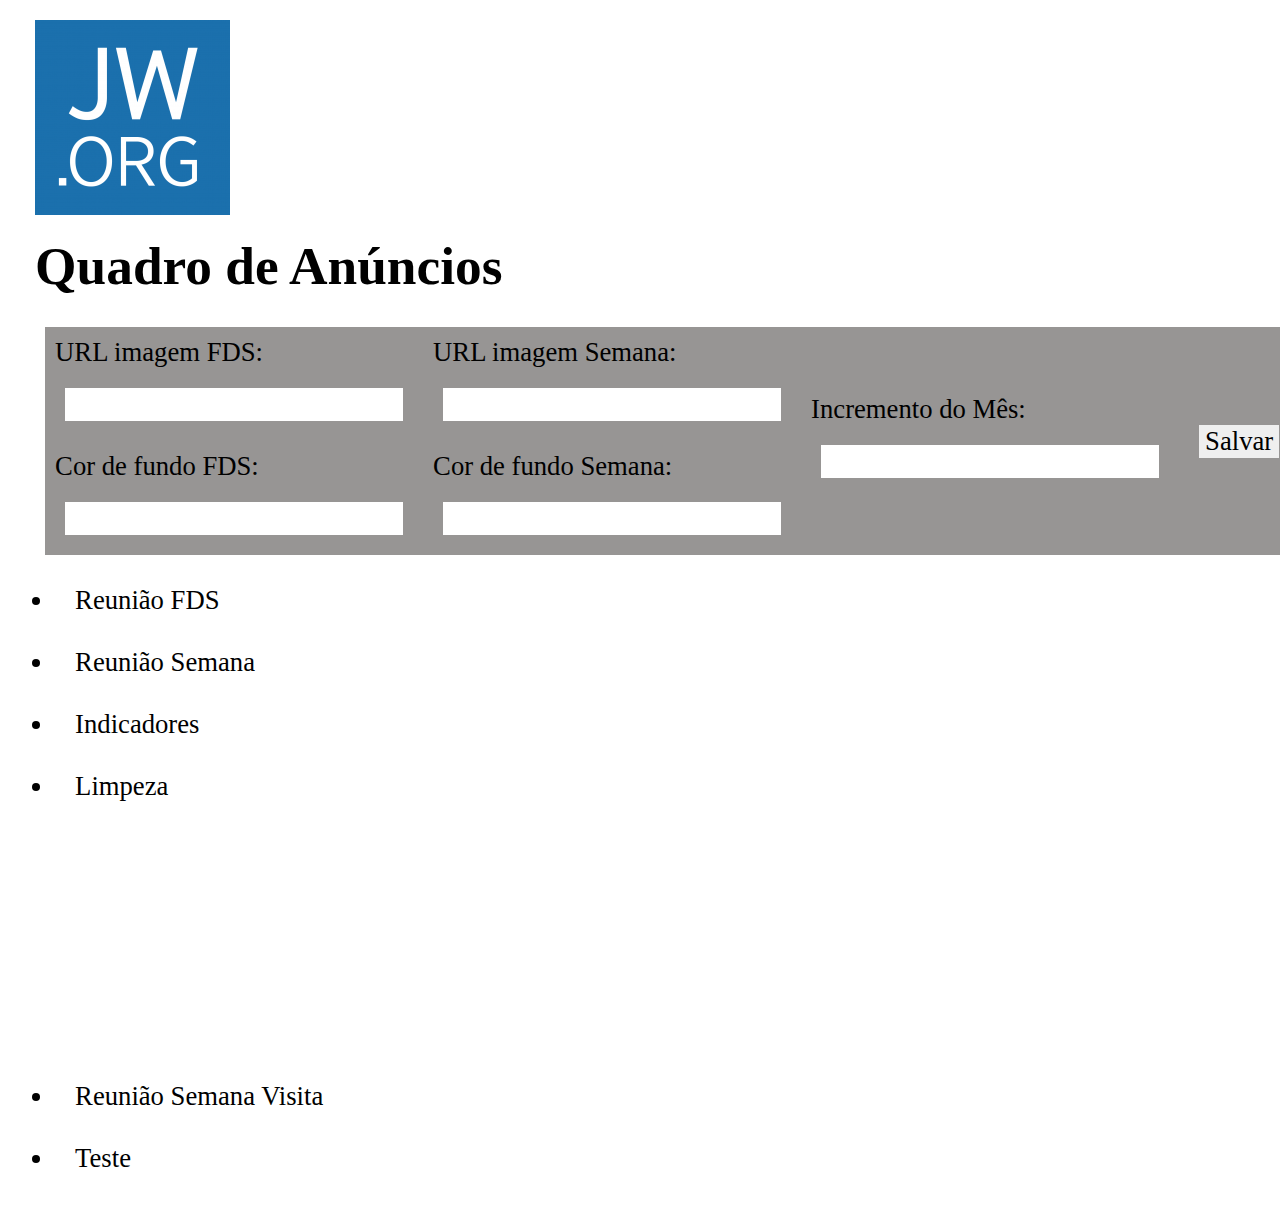
<file: src/index.html>
<!DOCTYPE html>
<html lang="br">
<head>
    <meta charset="UTF-8">
    <meta name="viewport" content="width=device-width, initial-scale=1.0">
    <meta http-equiv="X-UA-Compatible" content="ie=edge">
    <title>Quadro de Anúncios</title>
    <link rel="stylesheet" href="./standard.css">
    <link rel="stylesheet" href="./index.css">
    <link rel="stylesheet" href="./teste.css">
</head>

<body>
    <img id="logo" src="../imagens/logo.png" alt="logotipo jw.org" id="logo">
    <h1 class="logo-title">Quadro de Anúncios</h1>
<form id="form">
    <div>
        <label class="form-label">URL imagem FDS:</label>
        <input class="form-input" type="url" id="fds-bg-image"/>
        <label class="form-label">Cor de fundo FDS: </label>
        <input class="form-input" type="text" id="fds-bg-color">
    </div>
    
    <div>
        <label class="form-label">URL imagem Semana: </label>
        <input class="form-input" type="url" id="week-bg-image"/>
        <label class="form-label">Cor de fundo Semana: </label>
        <input class="form-input" type="text" id="week-bg-color">
    </div>
    <div>
        <label class="form-label">Incremento do Mês: </label>
        <input class="form-input" type="number" id="plus-month">
    </div>
    <input  class="form-input" type="submit" value="Salvar" id="btSalvar" onclick="send();" />
</form>


<ul>
    <li><a class="link" href="./fds/reuniao-fds.html" target="_blank">Reunião FDS</a></li>
    <br>
    <li><a class="link" href="./semana/reuniao-semana.html" target="_blank">Reunião Semana</a></li>
    <br>
    <li><a class="link" href="./indicadores/indicadores.html">Indicadores</a></li>
    <br>
    <li><a class="link" href="./limpeza/limpeza.html" target="_blank" >Limpeza</a></li>
    <br>
    <br>
    <br>
    <br>
    <br>
    <br>
    <br>
    <br>
    <br>
    <li><a class="link" href="./semana/reuniao-semana-visita.html" target="_blank">Reunião Semana Visita</a></li>
    <br>
    <li><a class="link" href="./teste.html" target="_blank">Teste</a></li>
    <br>

    
    
</ul>

</body>
</html>
<script src="https://ajax.googleapis.com/ajax/libs/jquery/3.3.1/jquery.min.js"></script>
<script src="./standard.js"></script>
<script src="./fds/fds.js"></script>
</file>
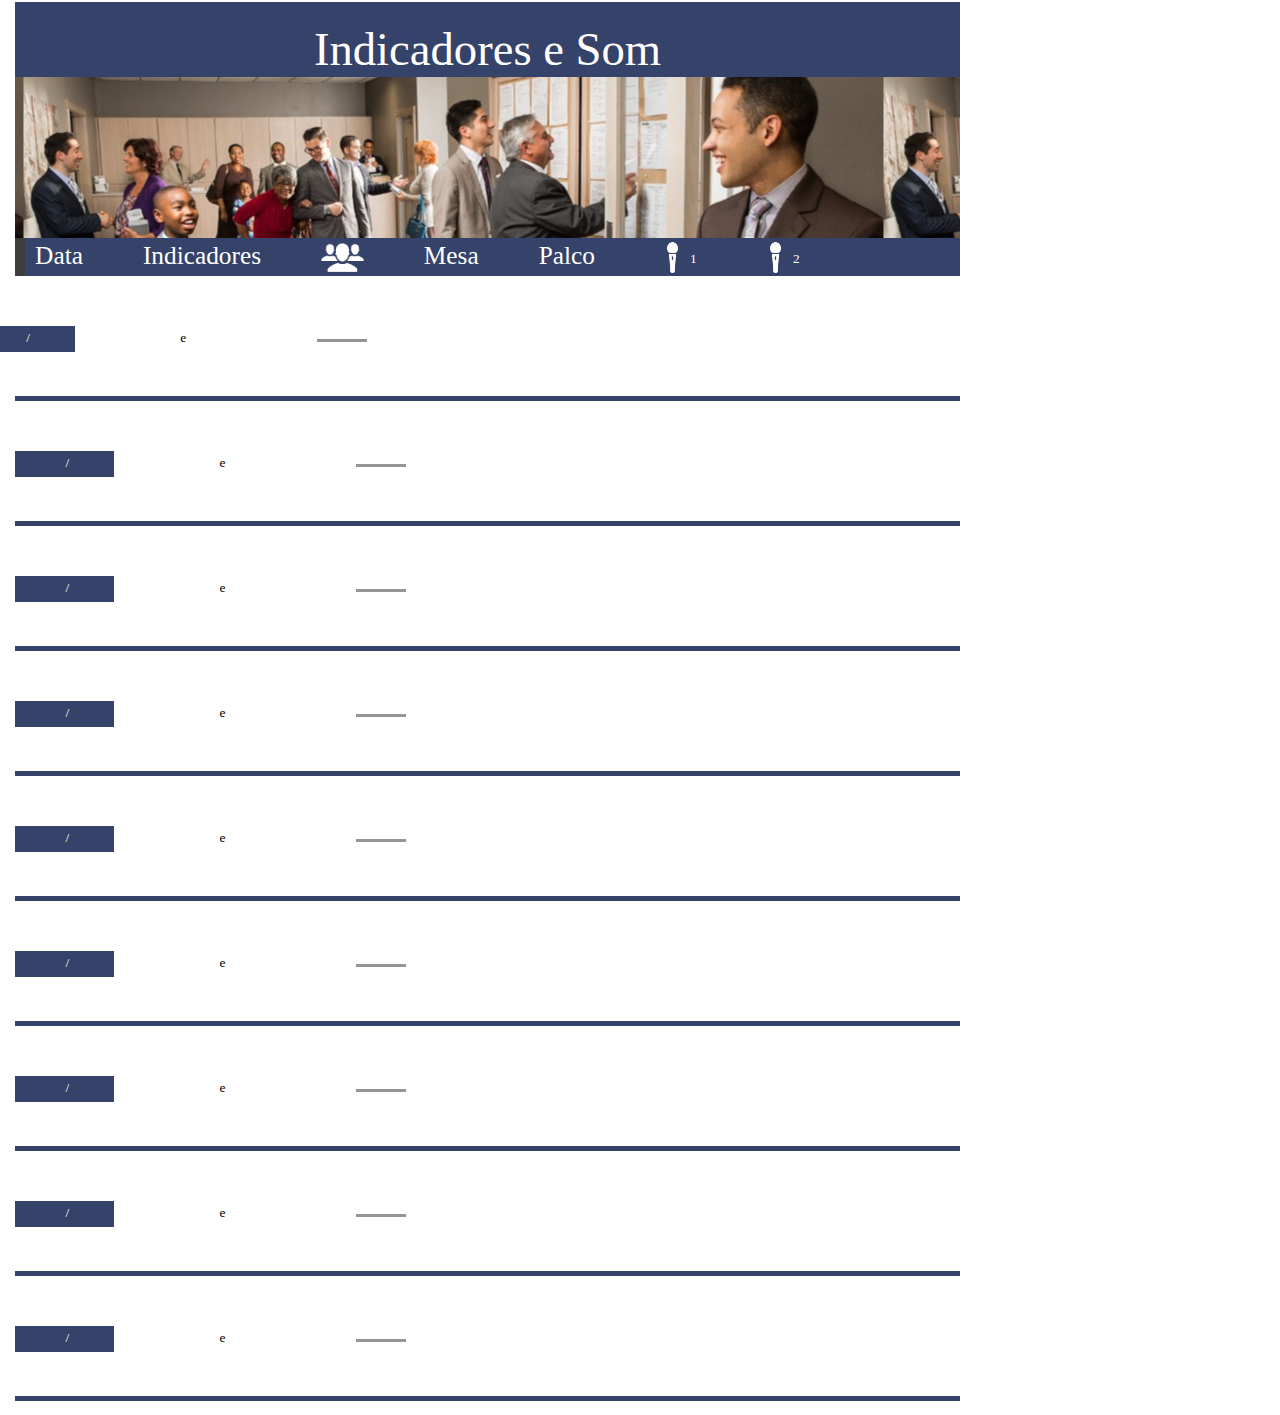
<file: src/indicadores/indicadores.html>
<!DOCTYPE html>
<html lang="br">
<head>
    <meta charset="UTF-8">
    <meta name="viewport" content="width=device-width, initial-scale=1.0">
    <meta http-equiv="X-UA-Compatible" content="ie=edge">
    <title>Indicadores</title>
    <link rel="stylesheet" href="./indicadores.css">
    <link rel="stylesheet" href="../standard.css">
</head>
<body>
    <main width="595px" height="848px">
        <header class="top">

            <p class="titulo_principal">Indicadores e Som</p>
            <div class="image"></div>

        </header>
        <div class="spacer spacer-indic"></div>
        <div class="sub-top button-toggle-indic">

            <div class="text-sub-top spacer-indic first" type="text">Data</div>
            <div class="text-sub-top spacer-indic" type="text">Indicadores</div>

            <img src="../../imagens/assistance-logo-white.png" class="icon">
                            
            <div class="text-sub-top spacer-indic" type="text">Mesa</div>
            <div class="text-sub-top spacer-indic" type="text">Palco</div>

            <img src="../../imagens/mic-logo-white.png" class="icon mic">
            <span class="text-sub-top small">1</span>
            
            <img src="../../imagens/mic-logo-white.png" class="icon mic">
            <span class="text-sub-top small">2</span>    
        </div>

        <!-- do not copy this first, its different than the other ones -->
        <div class="week" id="week1" >
            <div class="dayOut first-day" id="dayOut1" toggleContent="1">
                <div class=day>
                    <span class="dayIn">
                    <span tabindex="1" contenteditable="true" class="firstSpan"></span>
                    <span>/</span>
                    <span tabindex="1" contenteditable="true"></span>
                    </span>
                </div>
            </div>
            <div class="item content" id="content1">
                <div class="item indicadores">
                    <span class="item">
                    <span contenteditable="true"></span>
                    <span>e</span>
                    <span contenteditable="true"></span>
                    </span>
                </div>

                <div class="item assistencia">
                    <span class="field-assis">
                    </span>
                </div>

                <div class="item mesa">
                    <span contenteditable="true" class="mesaInput">
                    </span>
                </div>

                <div class="item palco">
                    <span contenteditable="true" class="palcoInput">
                    </span>
                </div>

                <div class="item micro1">
                    <span contenteditable="true" class="microInput">
                    </span>
                </div>
                <div class="item micro2">
                    <span contenteditable="true" class="microInput">
                    </span>
                </div>
            </div>
        </div>

        <div class="week" id="week2">
            <div class="dayOut" id="dayOut2" toggleContent="2">
                <div class=day>
                    <span class="dayIn">
                        <span tabindex="1" contenteditable="true" class="firstSpan"></span>
                        <span>/</span>
                        <span tabindex="1" contenteditable="true"></span>
                    </span>
                </div>
            </div>
            <div class="item content" id="content2">
                <div class="item indicadores">
                    <span class="item">
                        <span contenteditable="true"></span>
                        <span>e</span>
                        <span contenteditable="true"></span>
                    </span>
                </div>
            
                <div class="item assistencia">
                    <span class="field-assis">
                    </span>
                </div>
            
                <div class="item mesa">
                    <span contenteditable="true" class="mesaInput">
                    </span>
                </div>
            
                <div class="item palco">
                    <span contenteditable="true" class="palcoInput">
                    </span>
                </div>
            
                <div class="item micro1">
                    <span contenteditable="true" class="microInput">
                    </span>
                </div>
                <div class="item micro2">
                    <span contenteditable="true" class="microInput">
                    </span>
                </div>
            </div>
        </div>

        <div class="week" id="week3">
            <div class="dayOut" id="dayOut3" toggleContent="3">
                <div class=day>
                    <span class="dayIn">
                        <span tabindex="1" contenteditable="true" class="firstSpan"></span>
                        <span>/</span>
                        <span tabindex="1" contenteditable="true"></span>
                    </span>
                </div>
            </div>
            <div class="item content" id="content3">
                <div class="item indicadores">
                    <span class="item">
                        <span contenteditable="true"></span>
                        <span>e</span>
                        <span contenteditable="true"></span>
                    </span>
                </div>
            
                <div class="item assistencia">
                    <span class="field-assis">
                    </span>
                </div>
            
                <div class="item mesa">
                    <span contenteditable="true" class="mesaInput">
                    </span>
                </div>
            
                <div class="item palco">
                    <span contenteditable="true" class="palcoInput">
                    </span>
                </div>
            
                <div class="item micro1">
                    <span contenteditable="true" class="microInput">
                    </span>
                </div>
                <div class="item micro2">
                    <span contenteditable="true" class="microInput">
                    </span>
                </div>
            </div>
        </div>

        <div class="week" id="week4">
            <div class="dayOut" id="dayOut4" toggleContent="4">
                <div class=day>
                    <span class="dayIn">
                        <span tabindex="1" contenteditable="true" class="firstSpan"></span>
                        <span>/</span>
                        <span tabindex="1" contenteditable="true"></span>
                    </span>
                </div>
            </div>
            <div class="item content" id="content4">
                <div class="item indicadores">
                    <span class="item">
                        <span contenteditable="true"></span>
                        <span>e</span>
                        <span contenteditable="true"></span>
                    </span>
                </div>
            
                <div class="item assistencia">
                    <span class="field-assis">
                    </span>
                </div>
            
                <div class="item mesa">
                    <span contenteditable="true" class="mesaInput">
                    </span>
                </div>
            
                <div class="item palco">
                    <span contenteditable="true" class="palcoInput">
                    </span>
                </div>
            
                <div class="item micro1">
                    <span contenteditable="true" class="microInput">
                    </span>
                </div>
                <div class="item micro2">
                    <span contenteditable="true" class="microInput">
                    </span>
                </div>
            </div>
        </div>

        <div class="week" id="week5">
            <div class="dayOut" id="dayOut5" toggleContent="5">
                <div class=day>
                    <span class="dayIn">
                        <span tabindex="1" contenteditable="true" class="firstSpan"></span>
                        <span>/</span>
                        <span tabindex="1" contenteditable="true"></span>
                    </span>
                </div>
            </div>
            <div class="item content" id="content5">
                <div class="item indicadores">
                    <span class="item">
                        <span contenteditable="true"></span>
                        <span>e</span>
                        <span contenteditable="true"></span>
                    </span>
                </div>
            
                <div class="item assistencia">
                    <span class="field-assis">
                    </span>
                </div>
            
                <div class="item mesa">
                    <span contenteditable="true" class="mesaInput">
                    </span>
                </div>
            
                <div class="item palco">
                    <span contenteditable="true" class="palcoInput">
                    </span>
                </div>
            
                <div class="item micro1">
                    <span contenteditable="true" class="microInput">
                    </span>
                </div>
                <div class="item micro2">
                    <span contenteditable="true" class="microInput">
                    </span>
                </div>
            </div>
        </div>

        <div class="week" id="week6">
            <div class="dayOut" id="dayOut6" toggleContent="6">
                <div class=day>
                    <span class="dayIn">
                        <span tabindex="1" contenteditable="true" class="firstSpan"></span>
                        <span>/</span>
                        <span tabindex="1" contenteditable="true"></span>
                    </span>
                </div>
            </div>
            <div class="item content" id="content6">
                <div class="item indicadores">
                    <span class="item">
                        <span contenteditable="true"></span>
                        <span>e</span>
                        <span contenteditable="true"></span>
                    </span>
                </div>
            
                <div class="item assistencia">
                    <span class="field-assis">
                    </span>
                </div>
            
                <div class="item mesa">
                    <span contenteditable="true" class="mesaInput">
                    </span>
                </div>
            
                <div class="item palco">
                    <span contenteditable="true" class="palcoInput">
                    </span>
                </div>
            
                <div class="item micro1">
                    <span contenteditable="true" class="microInput">
                    </span>
                </div>
                <div class="item micro2">
                    <span contenteditable="true" class="microInput">
                    </span>
                </div>
            </div>
        </div>

        <div class="week" id="week7">
            <div class="dayOut" id="dayOut7" toggleContent="7">
                <div class=day>
                    <span class="dayIn">
                        <span tabindex="1" contenteditable="true" class="firstSpan"></span>
                        <span>/</span>
                        <span tabindex="1" contenteditable="true"></span>
                    </span>
                </div>
            </div>
            <div class="item content" id="content7">
                <div class="item indicadores">
                    <span class="item">
                        <span contenteditable="true"></span>
                        <span>e</span>
                        <span contenteditable="true"></span>
                    </span>
                </div>
            
                <div class="item assistencia">
                    <span class="field-assis">
                    </span>
                </div>
            
                <div class="item mesa">
                    <span contenteditable="true" class="mesaInput">
                    </span>
                </div>
            
                <div class="item palco">
                    <span contenteditable="true" class="palcoInput">
                    </span>
                </div>
            
                <div class="item micro1">
                    <span contenteditable="true" class="microInput">
                    </span>
                </div>
                <div class="item micro2">
                    <span contenteditable="true" class="microInput">
                    </span>
                </div>
            </div>
        </div>

        <div class="week" id="week8">
            <div class="dayOut" id="dayOut8" toggleContent="8">
                <div class=day>
                    <span class="dayIn">
                        <span tabindex="1" contenteditable="true" class="firstSpan"></span>
                        <span>/</span>
                        <span tabindex="1" contenteditable="true"></span>
                    </span>
                </div>
            </div>

            <div class="item content" id="content8">
                <div class="item indicadores">
                    <span class="item">
                        <span contenteditable="true"></span>
                        <span>e</span>
                        <span contenteditable="true"></span>
                    </span>
                </div>
            
                <div class="item assistencia">
                    <span class="field-assis">
                    </span>
                </div>
            
                <div class="item mesa">
                    <span contenteditable="true" class="mesaInput">
                    </span>
                </div>
            
                <div class="item palco">
                    <span contenteditable="true" class="palcoInput">
                    </span>
                </div>
            
                <div class="item micro1">
                    <span contenteditable="true" class="microInput">
                    </span>
                </div>
                <div class="item micro2">
                    <span contenteditable="true" class="microInput">
                    </span>
                </div>
            </div>
        </div>

        <div class="week" id="last">
            <div class="dayOut" id="dayOut9" toggleContent="9">
                <div class=day>
                    <span class="dayIn">
                        <span tabindex="1" contenteditable="true" class="firstSpan"></span>
                        <span>/</span>
                        <span tabindex="1" contenteditable="true"></span>
                    </span>
                </div>
            </div>
            <div class="item content" id="content9">
                <div class="item indicadores">
                    <span class="item">
                        <span contenteditable="true"></span>
                        <span>e</span>
                        <span contenteditable="true"></span>
                    </span>
                </div>
            
                <div class="item assistencia">
                    <span class="field-assis">
                    </span>
                </div>
            
                <div class="item mesa">
                    <span contenteditable="true" class="mesaInput">
                    </span>
                </div>
            
                <div class="item palco">
                    <span contenteditable="true" class="palcoInput">
                    </span>
                </div>
            
                <div class="item micro1">
                    <span contenteditable="true" class="microInput">
                    </span>
                </div>
                <div class="item micro2">
                    <span contenteditable="true" class="microInput">
                    </span>
                </div>
            </div>
        </div>
        

    </main>
    
</body>
</html>
<script src="https://ajax.googleapis.com/ajax/libs/jquery/3.3.1/jquery.min.js"></script>
<script src="./indicadores.js"></script>
</file>
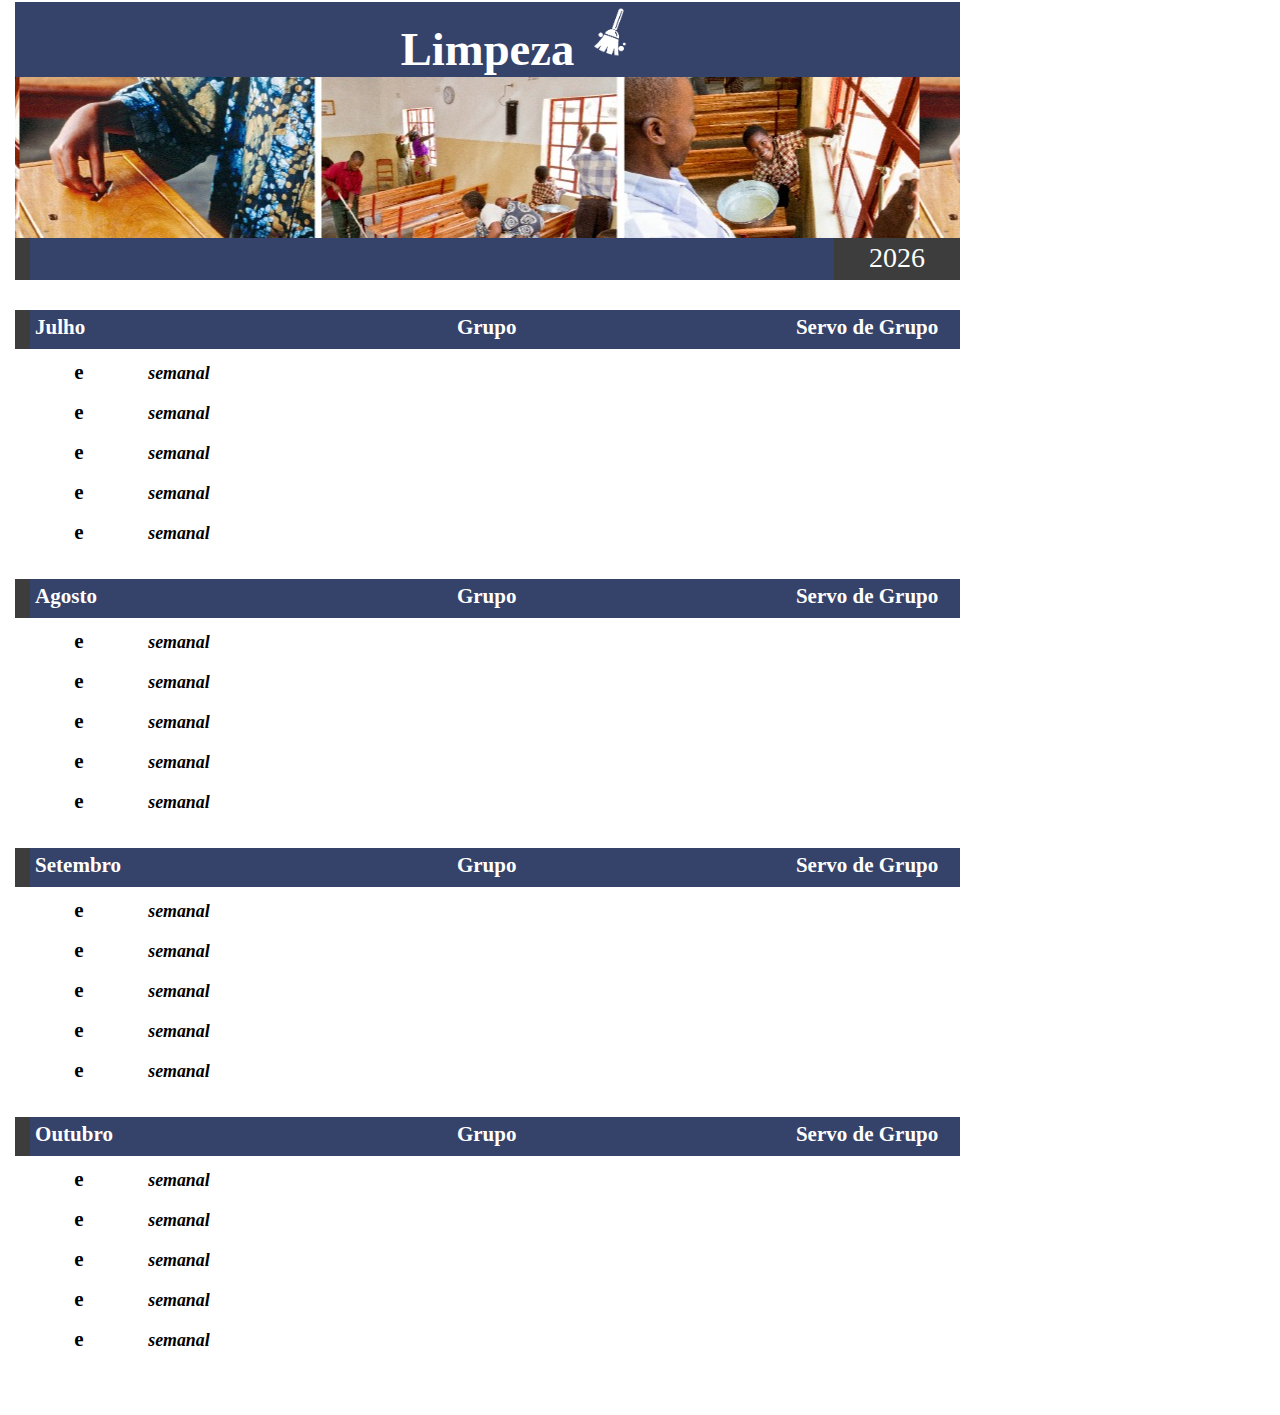
<file: src/limpeza/limpeza.html>
<!DOCTYPE html>
<html lang="br">
<head>
    <meta charset="UTF-8">
    <meta name="viewport" content="width=device-width, initial-scale=1.0">
    <meta http-equiv="X-UA-Compatible" content="ie=edge">
    <title>Limpeza</title>
    <link rel="stylesheet" href="../standard.css">
    <link rel="stylesheet" href="./limpeza.css">
</head>
<body>
    <main width="595px" height="848px">
        <header class="top">
            <p class="titulo_principal">Limpeza</p>
            <img src="../../imagens/cleaning-logo-white.png" class="icon">
            <div class="image"></div>
        </header>
        <div class="spacer spacer-limp"></div>
        <div class="sub-top button-toggle-limp">
            <div class=spacer2>
                <div class="year"></div>
            </div>
        </div>
        <div class="full-month">
            <div class="h3" id="h3-month1">
                <div class="clean-month"></div>
                <p class="item-h3 left-item" id="month0"></p>
                <p class="item-h3 center-item">Grupo</p>
                <p class="item-h3 right-item">Servo de Grupo</p>
            </div>
            <div class="line">
                <div class="day left-item">
                    <input tabindex="1" class="day-intern left-day">
                    <span class="semanal-toggle" semanalToggle="1">e</span>
                    <input tabindex="1" class="day-intern right-day">
                    <div class="day semanalOut">
                        <span class="semanal" semanalToggleT="1">semanal</span>
                    </div>
                </div>
                <div class="name center-item">
                    <input class="name-group center-item" trigger="1">
                </div>
                <div class="name right-item ">
                        <span triggerTarget="1" class="left-intern right-item"></span>
                </div>
            </div>
            <div class="line">
                <div class="day left-item">
                    <input tabindex="1" class="day-intern left-day">
                    <span class="semanal-toggle" semanalToggle="2">e</span>
                    <input tabindex="1" class="day-intern right-day">
                    <div class="day semanalOut">
                        <span class="semanal" semanalToggleT="2">semanal</span>
                    </div>
                </div>
                <div class="name center-item">
                    <input class="name-group center-item" trigger="2">
                </div>
                <div class="name right-item ">
                    <span triggerTarget="2" class="left-intern right-item"></span>
                </div>
            </div>
            <div class="line">
                <div class="day left-item">
                    <input tabindex="1" class="day-intern left-day">
                    <span class="semanal-toggle" semanalToggle="3">e</span>
                    <input tabindex="1" class="day-intern right-day">
                    <div class="day semanalOut">
                        <span class="semanal" semanalToggleT="3">semanal</span>
                    </div>
                </div>
                <div class="name center-item">
                    <input class="name-group center-item" trigger="3">
                </div>
                <div class="name right-item ">
                    <span triggerTarget="3" class="left-intern right-item"></span>
                </div>
            </div>
            <div class="line">
                <div class="day left-item">
                    <input tabindex="1" class="day-intern left-day">
                    <span class="semanal-toggle" semanalToggle="4">e</span>
                    <input tabindex="1" class="day-intern right-day">
                    <div class="day semanalOut">
                        <span class="semanal" semanalToggleT="4">semanal</span>
                    </div>
                </div>
                <div class="name center-item">
                    <input class="name-group center-item" trigger="4">
                </div>
                <div class="name right-item ">
                    <span triggerTarget="4" class="left-intern right-item"></span>
                </div>
            </div>
            <div class="line" id="month1-line5">
                <div class="day left-item">
                    <input tabindex="1" class="day-intern left-day">
                    <span class="semanal-toggle" semanalToggle="5">e</span>
                    <input tabindex="1" class="day-intern right-day">
                    <div class="day semanalOut">
                        <span class="semanal" semanalToggleT="5">semanal</span>
                    </div>
                </div>
                <div class="name center-item">
                    <input class="name-group center-item" trigger="5">
                </div>
                <div class="name right-item ">
                    <span triggerTarget="5" class="left-intern right-item"></span>
                </div>
            </div>
        </div>
        <div class="full-month">
            <div class="h3" id="h3-month2">
                <div class="clean-month"></div>
                <p class="item-h3 left-item" id="month1"></p>
                <p class="item-h3 center-item">Grupo</p>
                <p class="item-h3 right-item">Servo de Grupo</p>
            </div>
            <div class="line">
                <div class="day left-item">
                    <input tabindex="1" class="day-intern left-day">
                    <span class="semanal-toggle" semanalToggle="6">e</span>
                    <input tabindex="1" class="day-intern right-day">
                    <div class="day semanalOut">
                        <span class="semanal" semanalToggleT="6">semanal</span>
                    </div>
                </div>
                <div class="name center-item">
                    <input class="name-group center-item" trigger="6">
                </div>
                <div class="name right-item ">
                        <span triggerTarget="6" class="left-intern right-item"></span>
                </div>
            </div>
            <div class="line">
                <div class="day left-item">
                    <input tabindex="1" class="day-intern left-day">
                    <span class="semanal-toggle" semanalToggle="7">e</span>
                    <input tabindex="1" class="day-intern right-day">
                    <div class="day semanalOut">
                        <span class="semanal" semanalToggleT="7">semanal</span>
                    </div>
                </div>
                <div class="name center-item">
                    <input class="name-group center-item" trigger="7">
                </div>
                <div class="name right-item ">
                    <span triggerTarget="7" class="left-intern right-item"></span>
                </div>
            </div>
            <div class="line">
                <div class="day left-item">
                    <input tabindex="1" class="day-intern left-day">
                    <span class="semanal-toggle" semanalToggle="8">e</span>
                    <input tabindex="1" class="day-intern right-day">
                    <div class="day semanalOut">
                        <span class="semanal" semanalToggleT="8">semanal</span>
                    </div>
                </div>
                <div class="name center-item">
                    <input class="name-group center-item" trigger="8">
                </div>
                <div class="name right-item ">
                    <span triggerTarget="8" class="left-intern right-item"></span>
                </div>
            </div>
            <div class="line">
                <div class="day left-item">
                    <input tabindex="1" class="day-intern left-day">
                    <span class="semanal-toggle" semanalToggle="9">e</span>
                    <input tabindex="1" class="day-intern right-day">
                    <div class="day semanalOut">
                        <span class="semanal" semanalToggleT="9">semanal</span>
                    </div>
                </div>
                <div class="name center-item">
                    <input class="name-group center-item" trigger="9">
                </div>
                <div class="name right-item ">
                    <span triggerTarget="9" class="left-intern right-item"></span>
                </div>
            </div>
            <div class="line" id="month2-line5">
                <div class="day left-item">
                    <input tabindex="1" class="day-intern left-day">
                    <span class="semanal-toggle" semanalToggle="10">e</span>
                    <input tabindex="1" class="day-intern right-day">
                    <div class="day semanalOut">
                        <span class="semanal" semanalToggleT="10">semanal</span>
                    </div>
                </div>
                <div class="name center-item">
                    <input class="name-group center-item" trigger="10">
                </div>
                <div class="name right-item ">
                    <span triggerTarget="10" class="left-intern right-item"></span>
                </div>
            </div>
        </div>
        <div class="full-month">
                    <div class="h3" id="h3-month3">
                        <div class="clean-month"></div>
                        <p class="item-h3 left-item" id="month2"></p>
                        <p class="item-h3 center-item">Grupo</p>
                        <p class="item-h3 right-item">Servo de Grupo</p>
                    </div>
                    <div class="line">
                        <div class="day left-item">
                            <input tabindex="1" class="day-intern left-day">
                            <span class="semanal-toggle" semanalToggle="11">e</span>
                            <input tabindex="1" class="day-intern right-day">
                            <div class="day semanalOut">
                                <span class="semanal" semanalToggleT="11">semanal</span>
                            </div>
                        </div>
                        <div class="name center-item">
                            <input class="name-group center-item" trigger="11">
                        </div>
                        <div class="name right-item ">
                            <span triggerTarget="11" class="left-intern right-item"></span>
                        </div>
                    </div>
                    <div class="line">
                        <div class="day left-item">
                            <input tabindex="1" class="day-intern left-day">
                            <span class="semanal-toggle" semanalToggle="12">e</span>
                            <input tabindex="1" class="day-intern right-day">
                            <div class="day semanalOut">
                                <span class="semanal" semanalToggleT="12">semanal</span>
                            </div>
                        </div>
                        <div class="name center-item">
                            <input class="name-group center-item" trigger="12">
                        </div>
                        <div class="name right-item ">
                            <span triggerTarget="12" class="left-intern right-item"></span>
                        </div>
                    </div>
                    <div class="line">
                        <div class="day left-item">
                            <input tabindex="1" class="day-intern left-day">
                            <span class="semanal-toggle" semanalToggle="13">e</span>
                            <input tabindex="1" class="day-intern right-day">
                            <div class="day semanalOut">
                                <span class="semanal" semanalToggleT="13">semanal</span>
                            </div>
                        </div>
                        <div class="name center-item">
                            <input class="name-group center-item" trigger="13">
                        </div>
                        <div class="name right-item ">
                            <span triggerTarget="13" class="left-intern right-item"></span>
                        </div>
                    </div>
                    <div class="line">
                        <div class="day left-item">
                            <input tabindex="1" class="day-intern left-day">
                            <span class="semanal-toggle" semanalToggle="14">e</span>
                            <input tabindex="1" class="day-intern right-day">
                            <div class="day semanalOut">
                                <span class="semanal" semanalToggleT="14">semanal</span>
                            </div>
                        </div>
                        <div class="name center-item">
                            <input class="name-group center-item" trigger="14">
                        </div>
                        <div class="name right-item ">
                            <span triggerTarget="14" class="left-intern right-item"></span>
                        </div>
                    </div>
                    <div class="line" id="month3-line5">
                        <div class="day left-item">
                            <input tabindex="1" class="day-intern left-day">
                            <span class="semanal-toggle" semanalToggle="15">e</span>
                            <input tabindex="1" class="day-intern right-day">
                            <div class="day semanalOut">
                                <span class="semanal" semanalToggleT="15">semanal</span>
                            </div>
                        </div>
                        <div class="name center-item">
                            <input class="name-group center-item" trigger="15">
                        </div>
                        <div class="name right-item ">
                            <span triggerTarget="15" class="left-intern right-item"></span>
                        </div>
                    </div>
        </div>
        <div class="full-month">
            <div class="h3" id="h3-month4">
                <div class="clean-month"></div>
                <p class="item-h3 left-item" id="month3"></p>
                <p class="item-h3 center-item">Grupo</p>
                <p class="item-h3 right-item">Servo de Grupo</p>
            </div>
            <div class="line">
                <div class="day left-item">
                    <input tabindex="1" class="day-intern left-day">
                    <span class="semanal-toggle" semanalToggle="16">e</span>
                    <input tabindex="1" class="day-intern right-day">
                    <div class="day semanalOut">
                        <span class="semanal" semanalToggleT="16">semanal</span>
                    </div>
                </div>
                <div class="name center-item">
                    <input class="name-group center-item" trigger="16">
                </div>
                <div class="name right-item ">
                    <span triggerTarget="16" class="left-intern right-item"></span>
                </div>
            </div>
            <div class="line">
                <div class="day left-item">
                    <input tabindex="1" class="day-intern left-day">
                    <span class="semanal-toggle" semanalToggle="17">e</span>
                    <input tabindex="1" class="day-intern right-day">
                    <div class="day semanalOut">
                        <span class="semanal" semanalToggleT="17">semanal</span>
                    </div>
                </div>
                <div class="name center-item">
                    <input class="name-group center-item" trigger="17">
                </div>
                <div class="name right-item ">
                    <span triggerTarget="17" class="left-intern right-item"></span>
                </div>
            </div>
            <div class="line">
                <div class="day left-item">
                    <input tabindex="1" class="day-intern left-day">
                    <span class="semanal-toggle" semanalToggle="18">e</span>
                    <input tabindex="1" class="day-intern right-day">
                    <div class="day semanalOut">
                        <span class="semanal" semanalToggleT="18">semanal</span>
                    </div>
                </div>
                <div class="name center-item">
                    <input class="name-group center-item" trigger="18">
                </div>
                <div class="name right-item ">
                    <span triggerTarget="18" class="left-intern right-item"></span>
                </div>
            </div>
            <div class="line">
                <div class="day left-item">
                    <input tabindex="1" class="day-intern left-day">
                    <span class="semanal-toggle" semanalToggle="19">e</span>
                    <input tabindex="1" class="day-intern right-day">
                    <div class="day semanalOut">
                        <span class="semanal" semanalToggleT="19">semanal</span>
                    </div>
                </div>
                <div class="name center-item">
                    <input class="name-group center-item" trigger="19">
                </div>
                <div class="name right-item ">
                    <span triggerTarget="19" class="left-intern right-item"></span>
                </div>
            </div>
            <div class="line" id="month4-line5">
                <div class="day left-item">
                    <input tabindex="1" class="day-intern left-day">
                    <span class="semanal-toggle" semanalToggle="20">e</span>
                    <input tabindex="1" class="day-intern right-day">
                    <div class="day semanalOut">
                        <span class="semanal" semanalToggleT="20">semanal</span>
                    </div>
                </div>
                <div class="name center-item">
                    <input class="name-group center-item" trigger="20">
                </div>
                <div class="name right-item ">
                    <span triggerTarget="20" class="left-intern right-item"></span>
                </div>
            </div>
        </div>
    </main>
</body>
</html>
<script src="https://ajax.googleapis.com/ajax/libs/jquery/3.3.1/jquery.min.js"></script>
<script src="../standard.js"></script>
<script src="./limpeza.js"></script>
</file>
<file: src/standard.css>
/* ALTERNAÇÃO DE ARQUIVOS:
REUNIÃO DE SEMANA:
--clique no menu "NOSSA VIDA CRISTÃ" para retirar o discurso de baixo e fazer a reunião ter apenas uma parte antes do estudo de livro

REUNIÃO DE FDS:
--clique no sub-menu onde está escrito o dia da semana para alternar entre 4 e 5 reuniões
--clique duas vezes em cada tema de discurso para semanas especiais como congressos e assembleias (só aparecerá o tema) 

INDICADORES
--cloque no sub menu onde está escrito o dia da semana, para retirar uma semana
*/

*{
    /*global constants*/
    font-family: Gotham Light;
    font-style: normal;
     

    --main-a4-height: 37cm;
    --main-a4-width: 25cm;
    --space-items: 20px;  /*variable that changes to fill the sheet */
    --min-input-width: 8px;
    --std-font-size: 12.5pt;  
    
    --image-size:230px;
}
body{
    margin: 0.4cm;
    margin-left:0.4cm;
    
}

main{
    
    margin-top:-45px;
    height: var(--main-a4-height);
    max-height: var(--main-a4-height);
    min-height: var(--main-a4-height);
    
    width: var(--main-a4-width);
    max-width: var(--main-a4-width);
    min-width: var(--main-a4-width);
}
.titulo_principal{
    color: white;
    text-align: center;
    font-size: 35pt;
    padding:20px;
    padding-bottom: 0px;
}

.date{
    color: white;
    font-size: 19pt;
    font-weight: lighter;
    background: var(--main-semana-bg-color);
    margin-top: 4px !important;
    margin-left: 5px;
    border: none;
}

.month{
    color: white;
    font-size: 21pt;
    font-weight: lighter;
    text-align: left;
    margin-top: 8px;
    margin-left: 5px;
}
span{
    min-width: var(--min-input-width)!important;
    max-width: var(--main-a4-width) !important;
    white-space: nowrap;
    display: inline-block;
    cursor: pointer;
}
input{
    border: none;
}
a{
    text-decoration: none;
}
a:hover{
    color:rgb(32, 67, 184);
}
.input-bind{
    display: block;
    overflow: hidden;
}

/* start of properties from index.html */
#logo{
    margin: 20px;
    display: block;
}
#form{
    margin: 30px;
    background: #979594;
    display: flex;
    width:fit-content;
    align-items: center;
    justify-content:center;
}
.form-label{
    padding-top: 10px;
    padding-left: 10px;
    margin: 20px;
    display: table-cell;
    
}
.form-input{
    display: inline-block;
    margin: 20px;
}

.link{
    color: black;
    margin:20px;
    display:inline;
}
.logo-title{
    position: relative;
    margin: 20px;
}
</file>
<file: src/index.css>
body{
    font-size: 20pt;
}
input{
    font-size: 20pt;
}
</file>
<file: src/teste.css>
.teste{
    background-color: rgb(67, 67, 153);
    height: 200px;
    width: 200px;
}
</file>
<file: src/indicadores/indicadores.css>
*{
    /* indic variables */
    --main-indic-bg-color: #354269;
    --main-x-indic-value:10%;
    --main-y-indic-value:15%;   


    /* indic constants */
    --std-grey: #979594;
    --dark-grey: #50504f;
    --bg-img-indic: var(--image-indic);
    --indic-image-size: calc(var(--image-size)*0.7);
    --space-sub-top: 120px;
    --week-height: 120px; /* varible that chages week sizes */

    /* indic image imports */
    --image-indic: url("../../imagens/indic-sound.jpg");
    --assistance-logo: url("../../imagens/assistance-logo-black.png");
    font-size: calc(var(--std-font-size)*0.8);
    
}
/* top part of the page wich contains the image*/
.top{
    height: 80px;
    max-height: 400px;
    background-color: var(--main-indic-bg-color);
    margin-top: -31px;

}
.image{
    background-image: var(--bg-img-indic);
    background-position: var(--main-x-indic-value) var(--main-y-indic-value);
    height: var(--indic-image-size);
    width: 100%;
    display:inline-block;
    margin-top: -45px;
    margin-bottom:10px;
    z-index: 20;
}

/* this spacer fills the image size (if not here, 
the sequence code would be ON the image */
.spacer{
    padding-bottom: calc(var(--indic-image-size) - 12px);
}

/* contains weekday, month and year */
.sub-top{
    background-color: var(--main-indic-bg-color);
    height: calc(var(--space-items)*2.25);
    border-left: 10px solid #3d3d3d;
    
}
.sub-top:hover{
    filter: brightness(85%);  
}
.text-sub-top{
    float:left;
    color: white;
    font-size: 19pt;
    font-weight: lighter;
    background: var(--main-semana-bg-color);
    margin-top: 10px;
    border: none;
    padding-left: calc(var(--space-sub-top)/2);
    padding-right: calc(var(--spacesub-top)/2);
}
/* take off the padding-left of the first element on sub-top */
.first{
 padding-left: 10px;   
}

.icon{
    float: left;
    height: calc(var(--space-items)*1.75);
    padding-top: calc(var(--space-items)*0.6);
    padding-left: calc(var(--space-sub-top)/2);
    padding-right: calc(var(--spacesub-top)/2);  
}
/* refactor some letters on sub-top to be little */
.small{
    margin-top:20px;
    float:left; 
    font-size: 100%;
    padding-left: 0px;
}
/* better position mic icons */
.mic{
    margin-top: -3px !important;
}
/* ********************* end of header ********************* */
.week{
    height: var(--week-height);
    border-bottom: 5px solid var(--main-indic-bg-color);
}
.item{
    display: inline-block;
}
.dayOut{
    display: inline-block;
    
}
.first-day{
   margin-left: -388px; 
}

.day{
    display: inline-block;
    text-align: left !important;
    --day-height: 20px;
    color: white;
    
}
.dayIn{
    --width-day: 70px;
    display: inline-block;
    width: var(--width-day) !important;
    max-width: var(--width-day) !important;
    min-width: var(--width-day) !important;

    margin-top: calc(((var(--week-height)/2) - (var(--day-height)/2)));
    height: var(--day-height);
    background: var(--main-indic-bg-color);
    padding-left:29px;
    padding-top: 4px;
    padding-bottom: 2px;
}
.firstSpan{
    padding-left: 10px;
}

.indicadores{
    width: 210px;
    align-content: center !important;
    text-align:center;
}
.assistencia{
    text-align: left; 
    width: 100px;
}
.field-assis{
    width: 50%;
    margin-left: 25%;
    border-bottom: 3px solid var(--std-grey);
}
.mesa{
    text-align: center;
    width: 110px;
}

.palco{
    text-align: center;
    margin-left: 12px;
    width: 120px;
}

.micro1{
    text-align: center;
    margin-left: -5px;
    width: 100px;
}

.micro2{
    text-align: center;
    margin-left: 5px;
    width: 100px;
}
</file>
<file: src/limpeza/limpeza.css>
*{
    font-family: Gotham Light;
    font-weight: bold;
    font-size: 21px;
    /* limp variables */
    --main-limp-bg-color: #354269;
    --main-x-limp-value:10%;
    --main-y-limp-value:15%;   
    --image-limp: url("../../imagens/cleaning.jpg");

    /* limp constants */
    --std-grey: #979594;
    --dark-grey: #50504f;
    --bg-img-limp: var(--image-limp);
    --limp-image-size: calc(var(--image-size)*0.7);
    --lines-clean: 30px;
    --width-3-items: 32%;
    --space-lines: 0px;
    --increment-lines: 13px;
    
}
input{
    font-weight: bold;
}
/* top part of the page wich contains the image*/
.top{
    height: 80px;
    max-height: 400px;
    background-color: var(--main-limp-bg-color);
    margin-top: -31px;

}
.icon{
    transform: scaleX(-1);
    position: absolute;
    height: calc(var(--space-items)*2.5);
    margin-left: 570px;
    margin-top: -115px;
}
.image{
    background-image: var(--bg-img-limp);
    background-position: var(--main-x-limp-value) var(--main-y-limp-value);
    height: var(--limp-image-size);
    width: 100%;
    display:inline-block;
    margin-top: -45px;
    margin-bottom:10px;
}

/* this spacer fills the image size (if not here, 
the sequence code would be ON the image */
.spacer{
    padding-bottom: calc(var(--limp-image-size) - 8px);
}

/* contains weekday, month and year */
.sub-top{
    background-color: var(--main-limp-bg-color);
    height: calc(var(--space-items)*2.25);
    border-left: 15px solid #3d3d3d;
    
}

.sub-top:hover{
    filter: brightness(85%);
}
/* works like a background of the year */
.spacer2{
    float: right !important;
    background-color: #3d3d3d;
    height: calc(var(--space-items)*2.25);
    padding-left:30px;
    padding-right:35px;
}
.year{
    color: white;
    font-size: 21pt;
    font-weight: lighter;
    text-align: left;
    margin-top: 7px;
    margin-left: 5px;
    float: right !important;
}
.h3{
    color: white;
    align-content: center;
    background-color: var(--main-limp-bg-color);
    margin-top: var(--lines-clean);
    height: calc(var(--lines-clean)*1.3);
    border-left: 15px solid #3d3d3d;
}
.h3:hover{
    filter: brightness(85%);
}
.item-h3{
    display: inline-block;
    margin-top: 5px !important;
}
.left-item{
    width: var(--width-3-items);
    padding-left: 5px;
}
.center-item{
    width: var(--width-3-items);
    text-align: center;
}
.right-item{
    width: calc(var(--width-3-items));
    text-align: right;
}
.line{
 
    height: var(--lines-clean);
    margin-top: 10px;
}
.day{
    display: inline-block;
    width: var(--width-3-items);
    align-content: center;
}
.day-intern{
    width: 30px;
}
.left-day{
    text-align: right;
    margin-left: 15px;
}
.semanal-toggle:hover{
    
    color: grey;
}
.semanalOut{
    padding-left: 20px;
}
.semanal{
    font-size: 85%;
    font-style: italic;
}
.name{
    display: inline-block;
    margin-left: 0px;
    width: calc(var(--width-3-items));
    align-content: center;
}
.name-group{
    width: calc(var(--width-3-items)*3);
    margin-left:10px;
}
.left-intern{
    margin-right: 50px;

}
</file>
